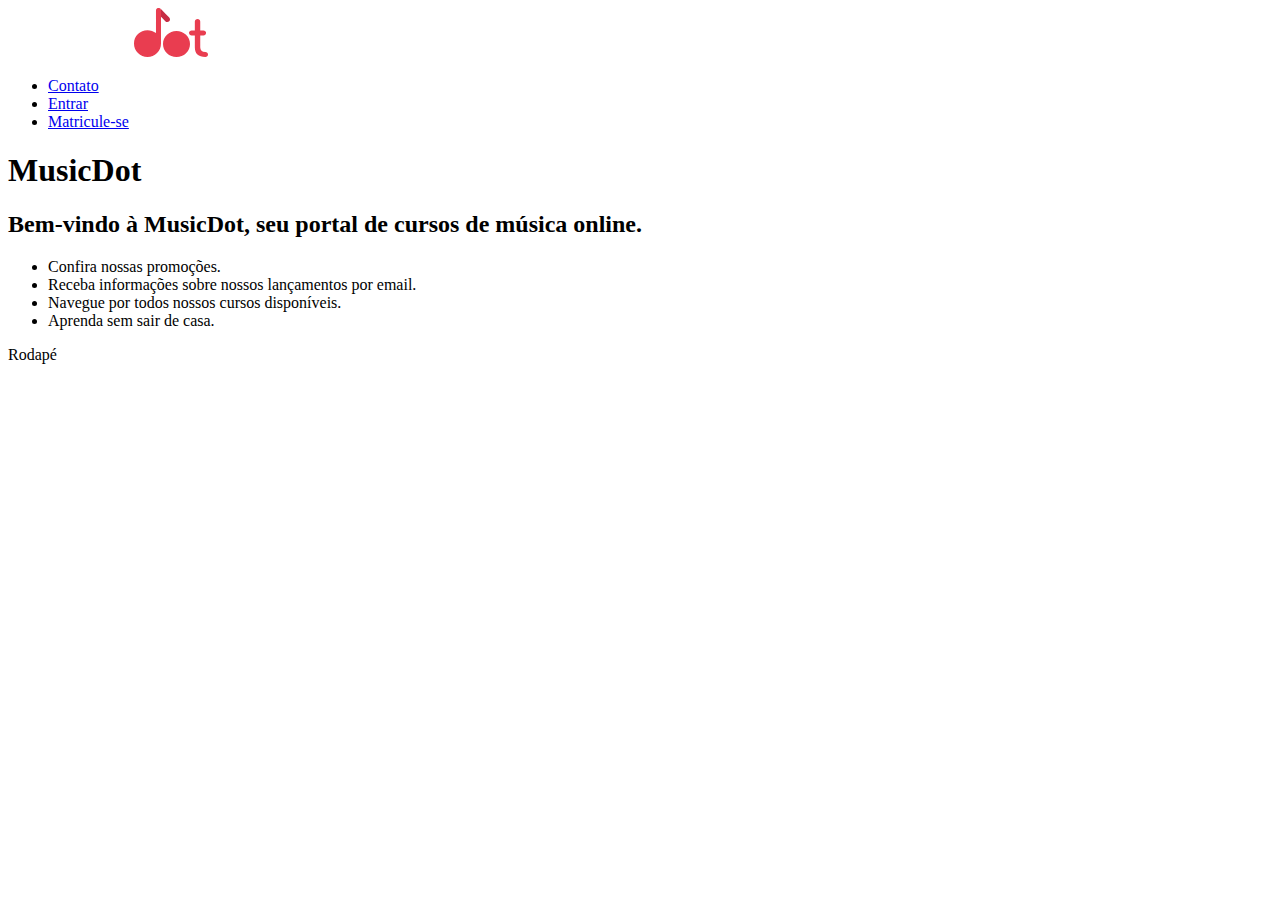
<file: index.html>
<!DOCTYPE html>
<html lang="pt-BR">
<head>
    <meta charset="UTF-8">
    <title>MusicDot</title>
</head>
<body>
    <header>
        <img src="img/musicdot-logo-light.svg" alt="MusicDot">
        <nav>
            <ul>
                <li><a href="sobre.html#contato">Contato</a></li>
                <li><a href="login.html">Entrar</a></li>
                <li><a href="matricula.html">Matricule-se</a></li>
            </ul>
        </nav>
    </header>

    <main>
        <h1>MusicDot</h1>
        <h2>Bem-vindo à MusicDot, seu portal de cursos de música online.</h2>
        <ul>
            <li>Confira nossas promoções.</li>
            <li>Receba informações sobre nossos lançamentos por email.</li>
            <li>Navegue por todos nossos cursos disponíveis.</li>
            <li>Aprenda sem sair de casa.</li>
        </ul>
    </main>

    <footer>
        <p>Rodapé</p>
    </footer>
</body>
</html>
</file>
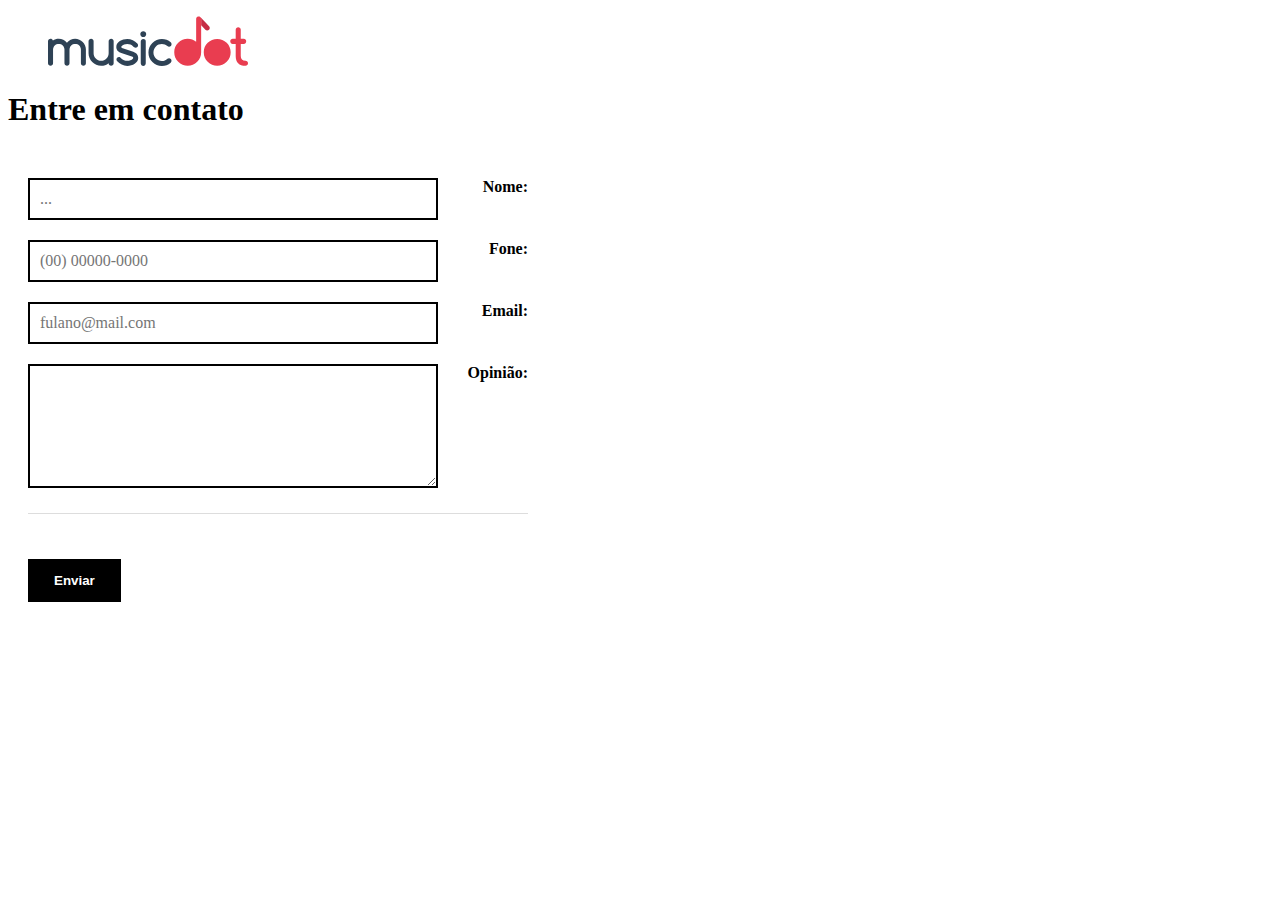
<file: contato.html>
<!DOCTYPE html>
<html lang="pt-BR">
<head>
    <meta charset="UTF-8">
    <meta name="viewport" content="width=device-width, initial-scale=1.0">
    <title>Formulário de Contato - MusicDot</title>
    <link rel="stylesheet" href="contato.css">

</head>
<body>
    <figure>
        <img src="img/logo.svg" alt="Logo da MusicDot">
    </figure>

    <h1>Entre em contato</h1>
    
    <form class="contact-form" action="/enviar-contato" method="POST">
        <div class="contact-row">
            <label for="nome">Nome:</label>
            <input type="text" id="nome" name="nome" required placeholder="...">
        </div>
        
        <div class="contact-row">
            <label for="telefone">Fone:</label>
            <input type="tel" id="telefone" name="telefone" placeholder="(00) 00000-0000">
        </div>
        
        <div class="contact-row">
            <label for="email">Email:</label>
            <input type="email" id="email" name="email" required placeholder="fulano@mail.com">
        </div>
        
        <div class="contact-row">
            <label for="opiniao">Opinião:</label>
            <textarea id="opiniao" name="opiniao" required></textarea placeholder="Deixe sua opinião">
        </div>
        
        <div class="form-divider"></div>
        
        <button type="submit" class="submit-btn">Enviar</button>
    </form>
</body>
</html>
</file>
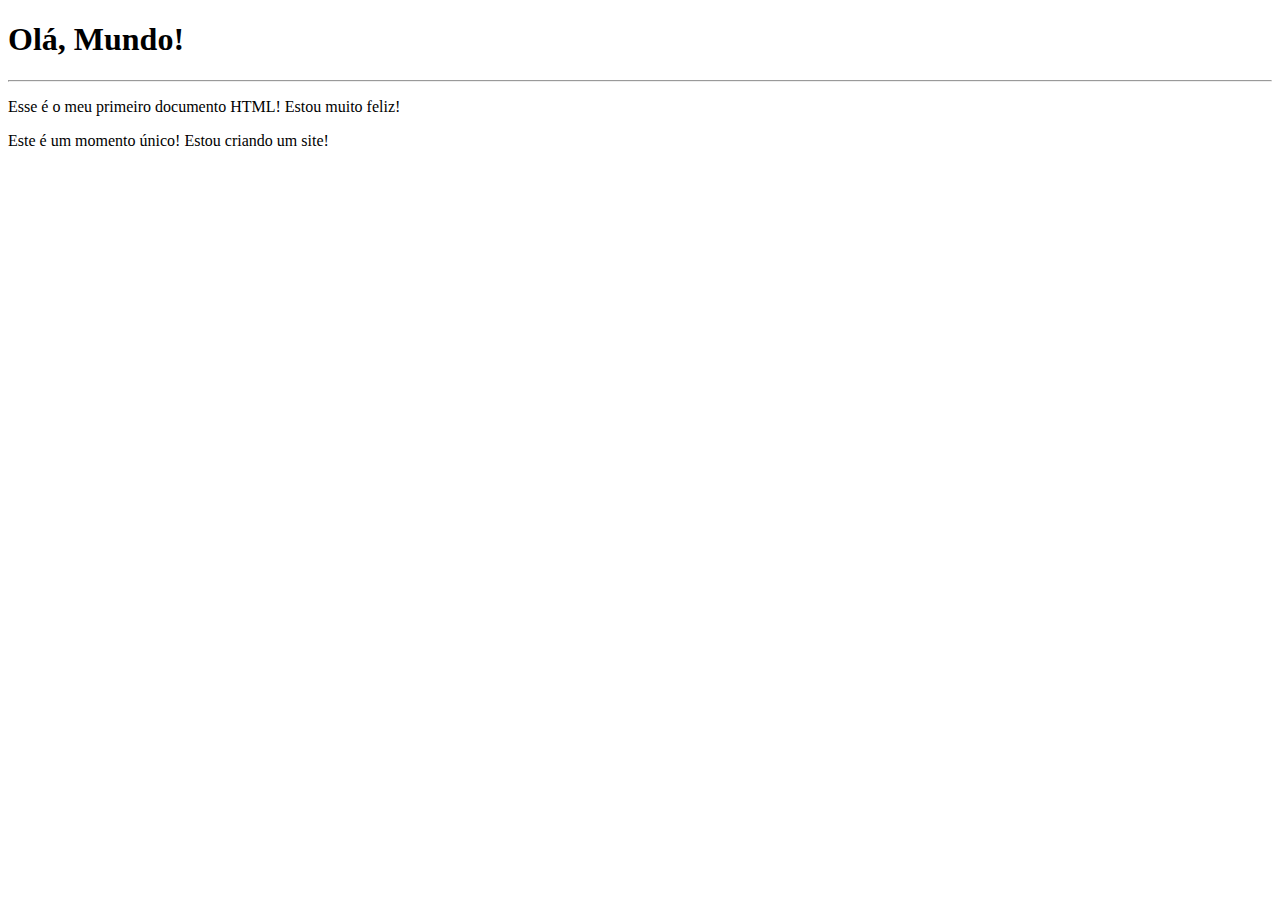
<file: index1.html>
<!DOCTYPE html>
<html lang="pt-br">
<head>
    <meta charset="UTF-8">
    <title>Meu primeiro exercício</title>
</head>
<body>
    <h1>Olá, Mundo!</h1>
    <hr>
    <p>Esse é o meu primeiro documento HTML! Estou muito feliz!</p>
    <p>Este é um momento único! Estou criando um site!</p>
</body>
</html>
</file>
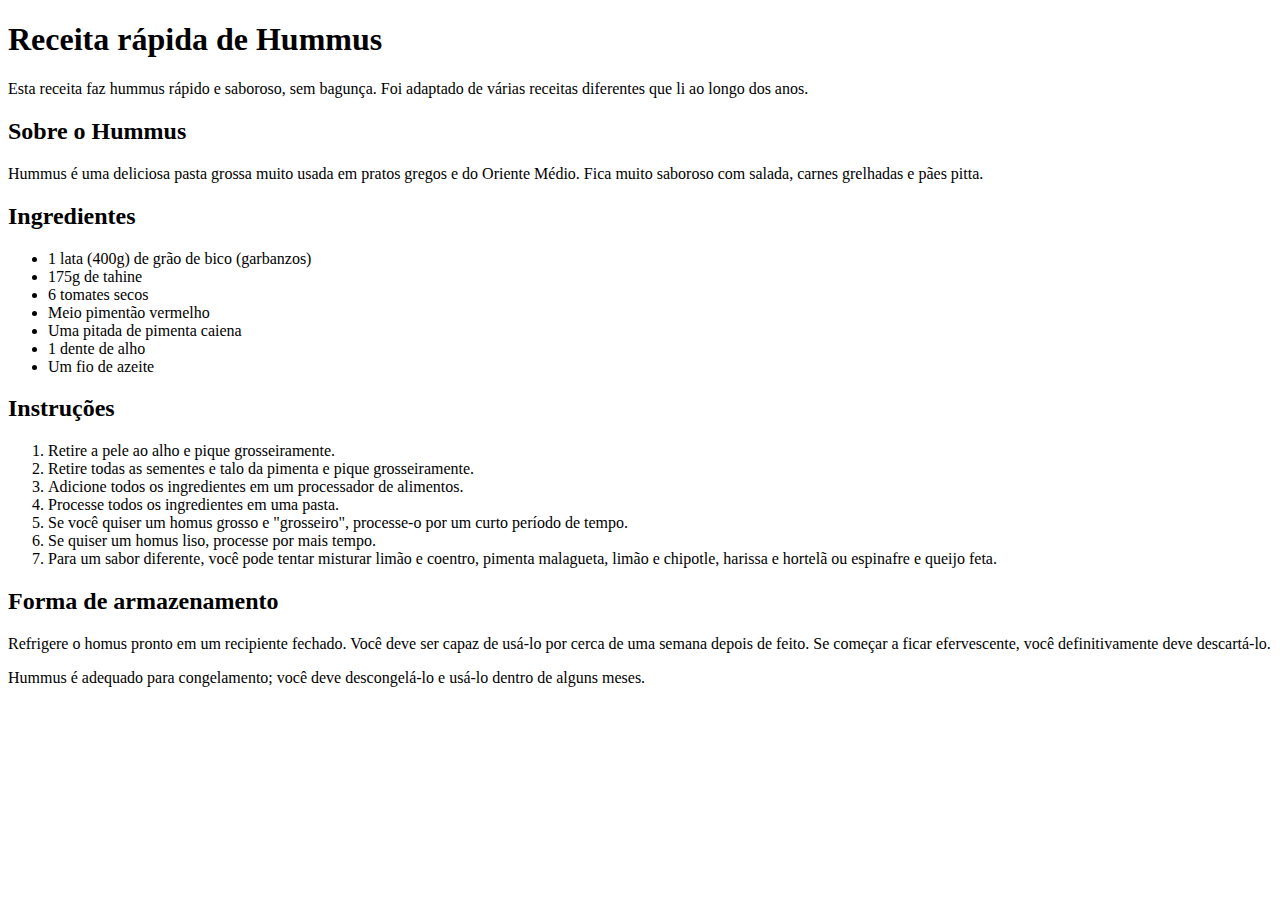
<file: receita_hummus.html>
<!DOCTYPE html>
<html lang="pt-BR">
<head>
  <meta charset="UTF-8">
  <title>Receita rápida de Hummus</title>
</head>
<body>
  <header>
    <h1>Receita rápida de Hummus</h1>
    <p>Esta receita faz hummus rápido e saboroso, sem bagunça. Foi adaptado de várias receitas diferentes que li ao longo dos anos.</p>
  </header>

  <section>
    <h2>Sobre o Hummus</h2>
    <p>Hummus é uma deliciosa pasta grossa muito usada em pratos gregos e do Oriente Médio. Fica muito saboroso com salada, carnes grelhadas e pães pitta.</p>
  </section>

  <section>
    <h2>Ingredientes</h2>
    <ul>
      <li>1 lata (400g) de grão de bico (garbanzos)</li>
      <li>175g de tahine</li>
      <li>6 tomates secos</li>
      <li>Meio pimentão vermelho</li>
      <li>Uma pitada de pimenta caiena</li>
      <li>1 dente de alho</li>
      <li>Um fio de azeite</li>
    </ul>
  </section>

  <section>
    <h2>Instruções</h2>
    <ol>
      <li>Retire a pele ao alho e pique grosseiramente.</li>
      <li>Retire todas as sementes e talo da pimenta e pique grosseiramente.</li>
      <li>Adicione todos os ingredientes em um processador de alimentos.</li>
      <li>Processe todos os ingredientes em uma pasta.</li>
      <li>Se você quiser um homus grosso e "grosseiro", processe-o por um curto período de tempo.</li>
      <li>Se quiser um homus liso, processe por mais tempo.</li>
      <li>Para um sabor diferente, você pode tentar misturar limão e coentro, pimenta malagueta, limão e chipotle, harissa e hortelã ou espinafre e queijo feta.</li>
    </ol>
  </section>

  <section>
    <h2>Forma de armazenamento</h2>
    <p>Refrigere o homus pronto em um recipiente fechado. Você deve ser capaz de usá-lo por cerca de uma semana depois de feito. Se começar a ficar efervescente, você definitivamente deve descartá-lo.</p>
    <p>Hummus é adequado para congelamento; você deve descongelá-lo e usá-lo dentro de alguns meses.</p>
  </section>
</body>
</html>
</file>
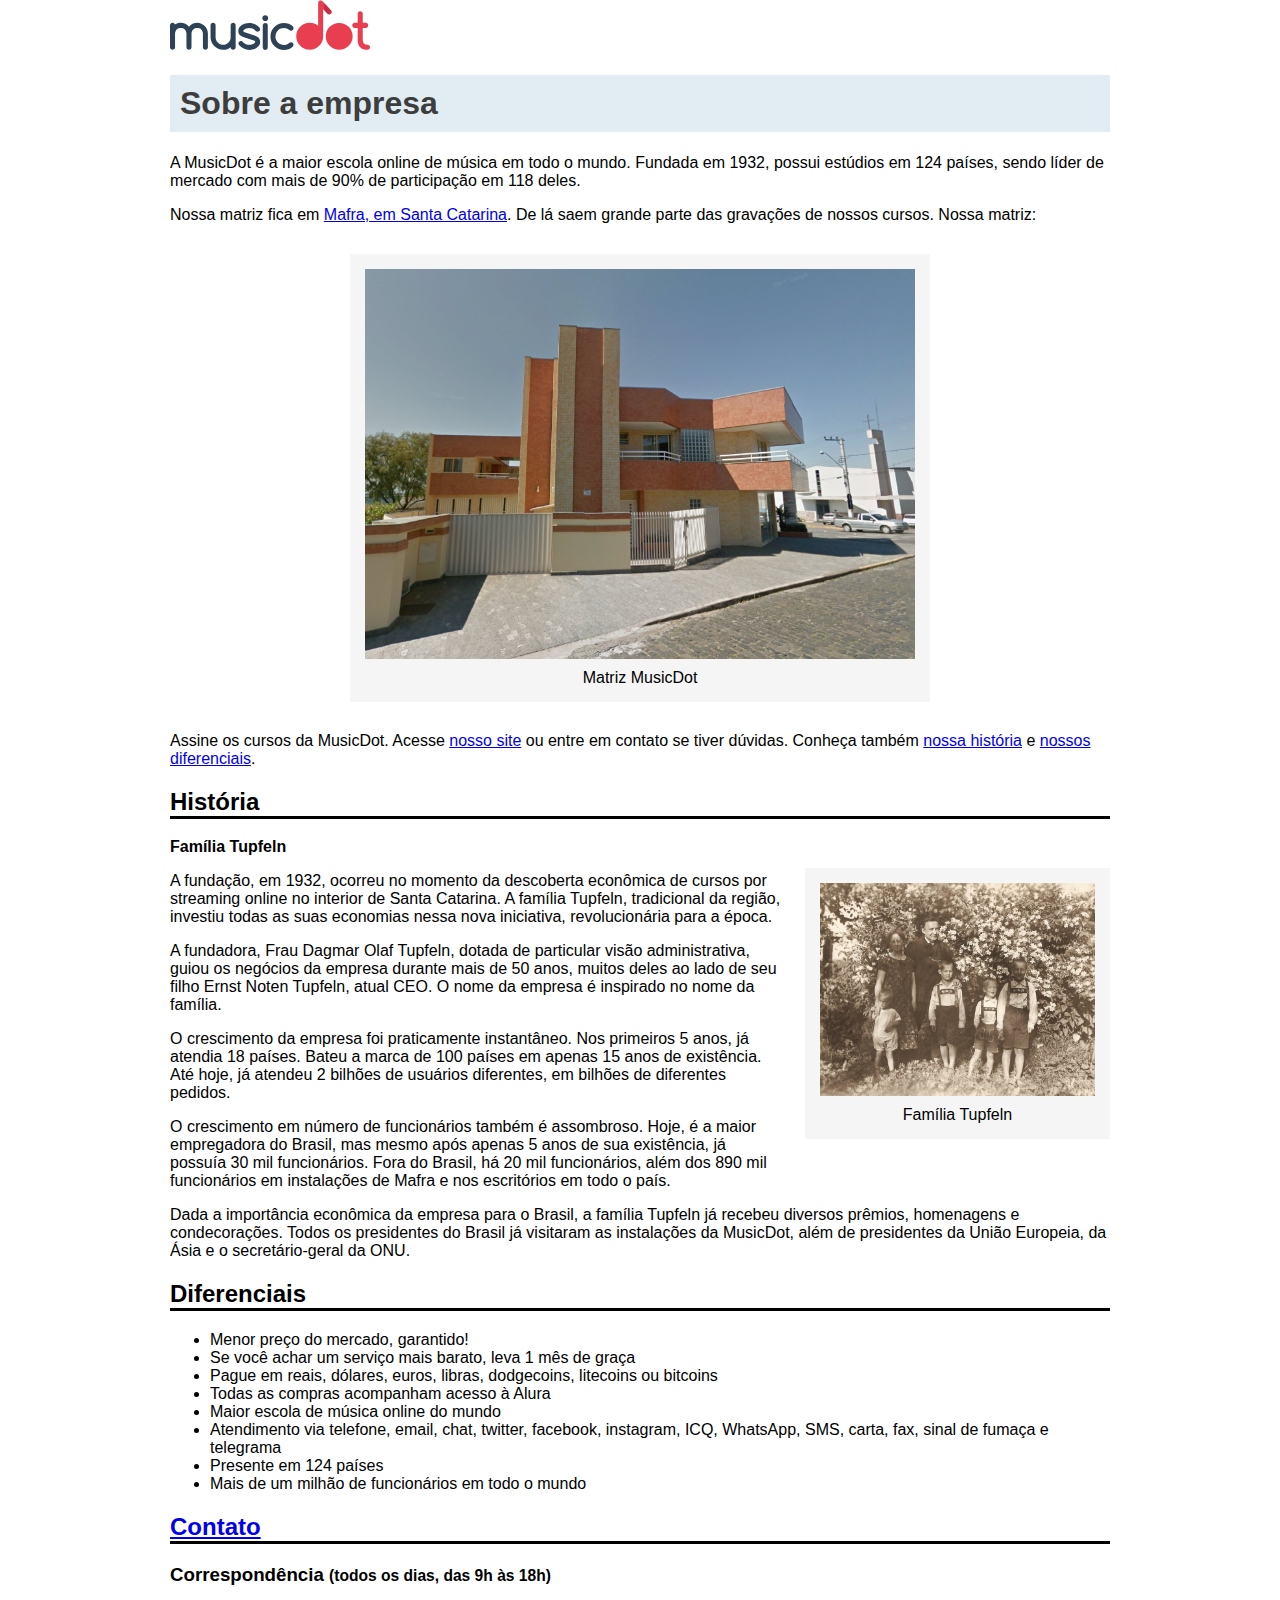
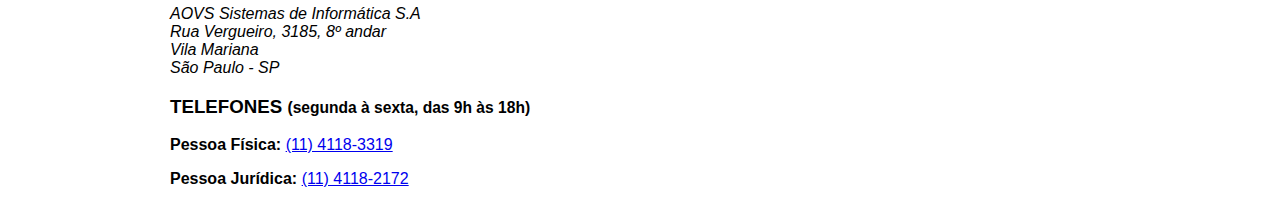
<file: sobre.html>
<!DOCTYPE html>
<html lang="pt-BR">

<head>
    <meta charset="utf-8">
    <title>MusicDot | Sobre a empresa</title>
    <link rel="icon" href="img/favicon.ico" type="image/x-icon">
    <link rel="stylesheet" href="sobre.css">
</head>

<body>
<div class="container">
    <div class="logo">
        <img src="img/logo.svg" alt="Logo MusicDot">
    </div>

    <h1 class="titulo-principal">Sobre a empresa</h1>

    <p>A MusicDot é a maior escola online de música em todo o mundo. Fundada em 1932, possui estúdios em 124 países, sendo líder de mercado com mais de 90% de participação em 118 deles.</p>

    <p>Nossa matriz fica em <a href="https://maps.google.com.br/?q=190,GabrielDequech,Mafra,SC" target="_blank">Mafra, em Santa Catarina</a>. De lá saem grande parte das gravações de nossos cursos. Nossa matriz:</p>

    <figure class="matriz">
        <img src="img/matriz-musicdot.png" alt="Foto da matriz da MusicDot">
        <figcaption>Matriz MusicDot</figcaption>
    </figure>

    <p>
        Assine os cursos da MusicDot. Acesse <a href="index.html">nosso site</a> ou entre em contato se tiver dúvidas. 
        Conheça também <a href="sobre.html#historia">nossa história</a> e 
        <a href="sobre.html#diferenciais">nossos diferenciais</a>.
    </p>

    <h2 id="historia">História</h2>

    <figure class="familia">
        <img src="img/familia-tupfeln.jpg" alt="Foto da Família Tupfeln">
        <figcaption>Família Tupfeln</figcaption>
    </figure>

    <p><strong>Família Tupfeln</strong></p>

    <p>A fundação, em 1932, ocorreu no momento da descoberta econômica de cursos por streaming online no interior de Santa Catarina. A família Tupfeln, tradicional da região, investiu todas as suas economias nessa nova iniciativa, revolucionária para a época.</p>

    <p>A fundadora, Frau Dagmar Olaf Tupfeln, dotada de particular visão administrativa, guiou os negócios da empresa durante mais de 50 anos, muitos deles ao lado de seu filho Ernst Noten Tupfeln, atual CEO. O nome da empresa é inspirado no nome da família.</p>

    <p>O crescimento da empresa foi praticamente instantâneo. Nos primeiros 5 anos, já atendia 18 países. Bateu a marca de 100 países em apenas 15 anos de existência. Até hoje, já atendeu 2 bilhões de usuários diferentes, em bilhões de diferentes pedidos.</p>

    <p>O crescimento em número de funcionários também é assombroso. Hoje, é a maior empregadora do Brasil, mas mesmo após apenas 5 anos de sua existência, já possuía 30 mil funcionários. Fora do Brasil, há 20 mil funcionários, além dos 890 mil funcionários em instalações de Mafra e nos escritórios em todo o país.</p>

    <p>Dada a importância econômica da empresa para o Brasil, a família Tupfeln já recebeu diversos prêmios, homenagens e condecorações. Todos os presidentes do Brasil já visitaram as instalações da MusicDot, além de presidentes da União Europeia, da Ásia e o secretário-geral da ONU.</p>

    <h2 id="diferenciais">Diferenciais</h2>
    <ul>
        <li>Menor preço do mercado, garantido!</li>
        <li>Se você achar um serviço mais barato, leva 1 mês de graça</li>
        <li>Pague em reais, dólares, euros, libras, dodgecoins, litecoins ou bitcoins</li>
        <li>Todas as compras acompanham acesso à Alura</li>
        <li>Maior escola de música online do mundo</li>
        <li>Atendimento via telefone, email, chat, twitter, facebook, instagram, ICQ, WhatsApp, SMS, carta, fax, sinal de fumaça e telegrama</li>
        <li>Presente em 124 países</li>
        <li>Mais de um milhão de funcionários em todo o mundo</li>
    </ul>

   <h2 id="contato"><a href="contato.html">Contato</a></h2>

    <section>
        <article>
            <h3><strong>Correspondência</strong> <small>(todos os dias, das 9h às 18h)</small></h3>
            <address>
                AOVS Sistemas de Informática S.A<br>
                Rua Vergueiro, 3185, 8º andar<br>
                Vila Mariana<br>
                São Paulo - SP
            </address>
        </article>

        <article>
            <h3><strong>TELEFONES</strong> <small>(segunda à sexta, das 9h às 18h)</small></h3>
            <p><strong>Pessoa Física:</strong> <a href="tel:+551141183319">(11) 4118-3319</a></p>
            <p><strong>Pessoa Jurídica:</strong> <a href="tel:+551141182172">(11) 4118-2172</a></p>
        </article>
    </section>
</div>
</body>

</html>
</file>
<file: contato.css>
.contact-form {
    max-width: 500px;
    margin: 30px 0;
    padding: 20px;
}

.contact-row {
    display: flex;
    flex-direction: row-reverse;
    justify-content: flex-end; 
    margin-bottom: 20px;
}

.contact-row label {
    width: 80px;
    font-weight: bold;
    margin-left: 10px; 
    text-align: right; 
}

.contact-row input,
.contact-row textarea {
    flex: 1;
    padding: 10px;
    border: 2px solid #000000;
    border-radius: 0;
    background-color: transparent;
    font-family: inherit;
    font-size: 1em;
    order: 1; 
}


.contact-row textarea {
    height: 100px;
    resize: vertical;
}

.submit-btn {
    padding: 12px 24px;
    background-color: #000000;
    color: white;
    border: 2px solid #000000;
    font-weight: bold;
    cursor: pointer;
    margin-top: 20px;
    transition: all 0.3s ease;
}

.submit-btn:hover {
    background-color: #333333;
    border-color: #333333;
}

.form-divider {
    border-top: 1px solid #ddd;
    margin: 25px 0;
}
</file>
<file: sobre.css>
body {
    font-family: Arial, Helvetica, sans-serif;
    display: flex;
    justify-content: center;
    margin: 0;
    padding: 0;
}

.container {
    width: 940px;
    margin: 0 auto;
}

.titulo-principal {
    color: #3D3D3D;
    background-color: #E1EDF2;
    padding: 10px;
}

h2:not(.titulo-principal) {
    border-bottom: solid;
}

figure {
    background-color: whitesmoke;
    display: flex;
    flex-direction: column;
    align-items: center;
    padding: 15px;
    margin: 30px 0;
}

figcaption {
    margin-top: 10px;
}

figure.matriz figcaption,
figure.familia figcaption {
    color: black;
}

figure img {
    width: 100%;
    height: auto;
}

figure.matriz {
    width: 550px;
    margin: 30px auto;
}

figure.familia {
    width: 275px;
    float: right;
    margin: 30px 0 20px 20px;
}
</file>
